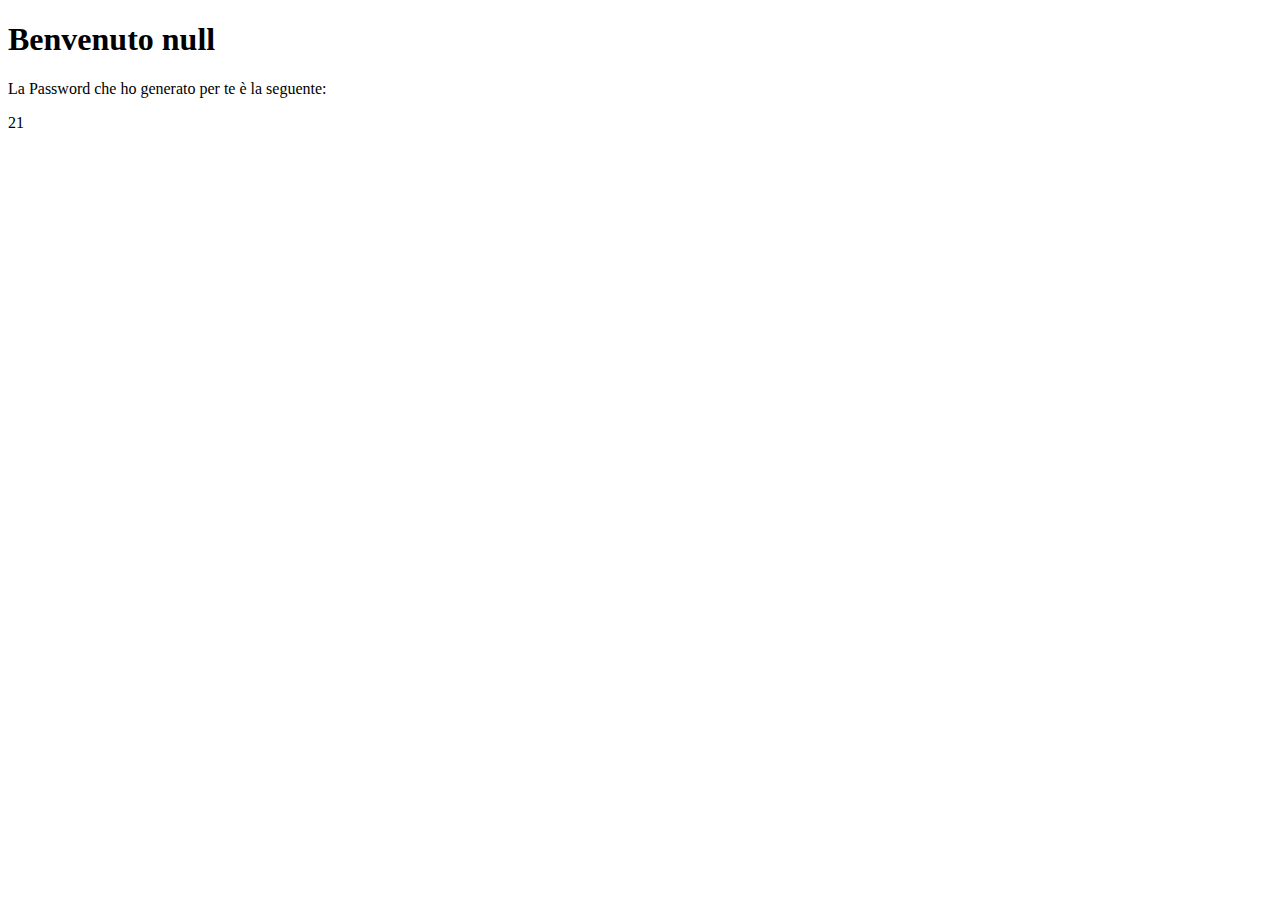
<file: index.html>
<!DOCTYPE html>
<html lang="en">

<head>
    <meta charset="UTF-8">
    <meta http-equiv="X-UA-Compatible" content="IE=edge">
    <meta name="viewport" content="width=device-width, initial-scale=1.0">
    <title>Document</title>
</head>

<body>
    <h1 id="titolo">Titolo</h1>
    <p>La Password che ho generato per te è la seguente: </p>
    <p id="paragrafo"></p>




    <script src="./assets/JS/main.js"></script>
</body>

</html>
</file>
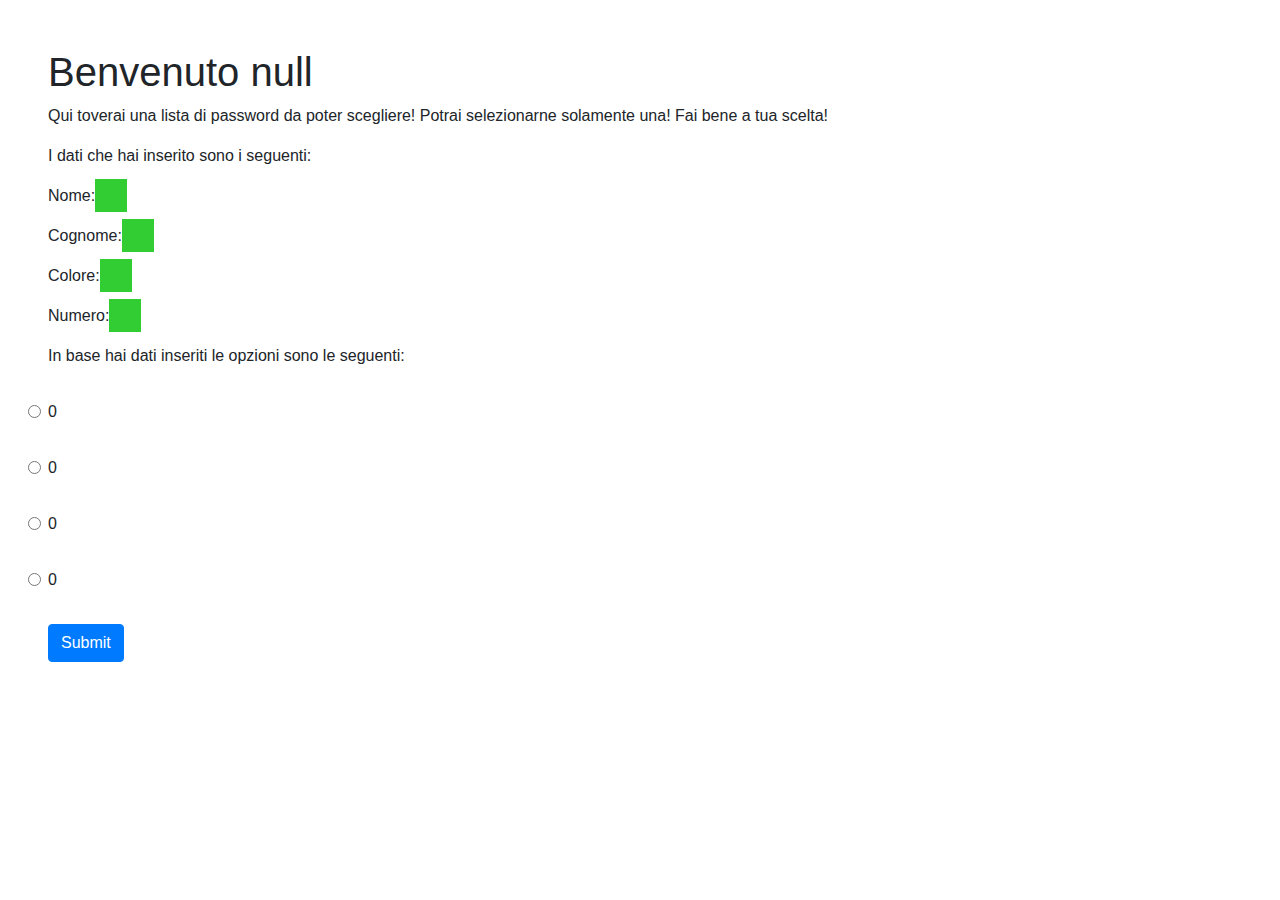
<file: Bonus/index.html>
<!doctype html>
<html lang="en">

<head>
    <title>Password Generator</title>
    <!-- Required meta tags -->
    <meta charset="utf-8">
    <meta name="viewport" content="width=device-width, initial-scale=1, shrink-to-fit=no">

    <!-- Bootstrap CSS -->
    <link rel="stylesheet" href="https://stackpath.bootstrapcdn.com/bootstrap/4.3.1/css/bootstrap.min.css" integrity="sha384-ggOyR0iXCbMQv3Xipma34MD+dH/1fQ784/j6cY/iJTQUOhcWr7x9JvoRxT2MZw1T" crossorigin="anonymous">

    <!-- CSS -->
    <link rel="stylesheet" href="./assets/css/style.css">

</head>

<body class="p-5">
    <h1 id="titolo"> Titolo</h1>
    <p>Qui toverai una lista di password da poter scegliere! Potrai selezionarne solamente una! Fai bene a tua scelta!</p>
    <p>I dati che hai inserito sono i seguenti:</p>
    <p>Nome: <span id="nomeUtente"></span></p>
    <p>Cognome: <span id="cognomeUtente"></span></p>
    <p>Colore: <span id="coloreUtente"></span></p>
    <p>Numero: <span id="numeroUtente"></span></p>
    <p>In base hai dati inseriti le opzioni sono le seguenti:</p>

    <div>

        <div class="form-check">
            <input class="form-check-input" type="radio" name="exampleRadios" id="exampleRadios1" value="option1">
            <label class="form-check-label" for="exampleRadios1">
                <span id="prima_scelta"></span>
            </label>
        </div>
        <div class="form-check">
            <input class="form-check-input" type="radio" name="exampleRadios" id="exampleRadios2" value="option2">
            <label class="form-check-label" for="exampleRadios2">
                <span id="seconda_scelta"></span>
            </label>
        </div>
        <div class="form-check">
            <input class="form-check-input" type="radio" name="exampleRadios" id="exampleRadios3" value="option3">
            <label class="form-check-label" for="exampleRadios3">
                <span id="terza_scelta"></span>
            </label>
        </div>
        <div class="form-check">
            <input class="form-check-input" type="radio" name="exampleRadios" id="exampleRadios3" value="option3">
            <label class="form-check-label" for="exampleRadios3">
                <span id="quarta_scelta"></span>
            </label>
        </div>
        <button type="submit" class="btn btn-primary mb-2 mt-3">Submit</button>

    </div>




    <script src="./assets/js/main.js"></script>
</body>

</html>
</file>
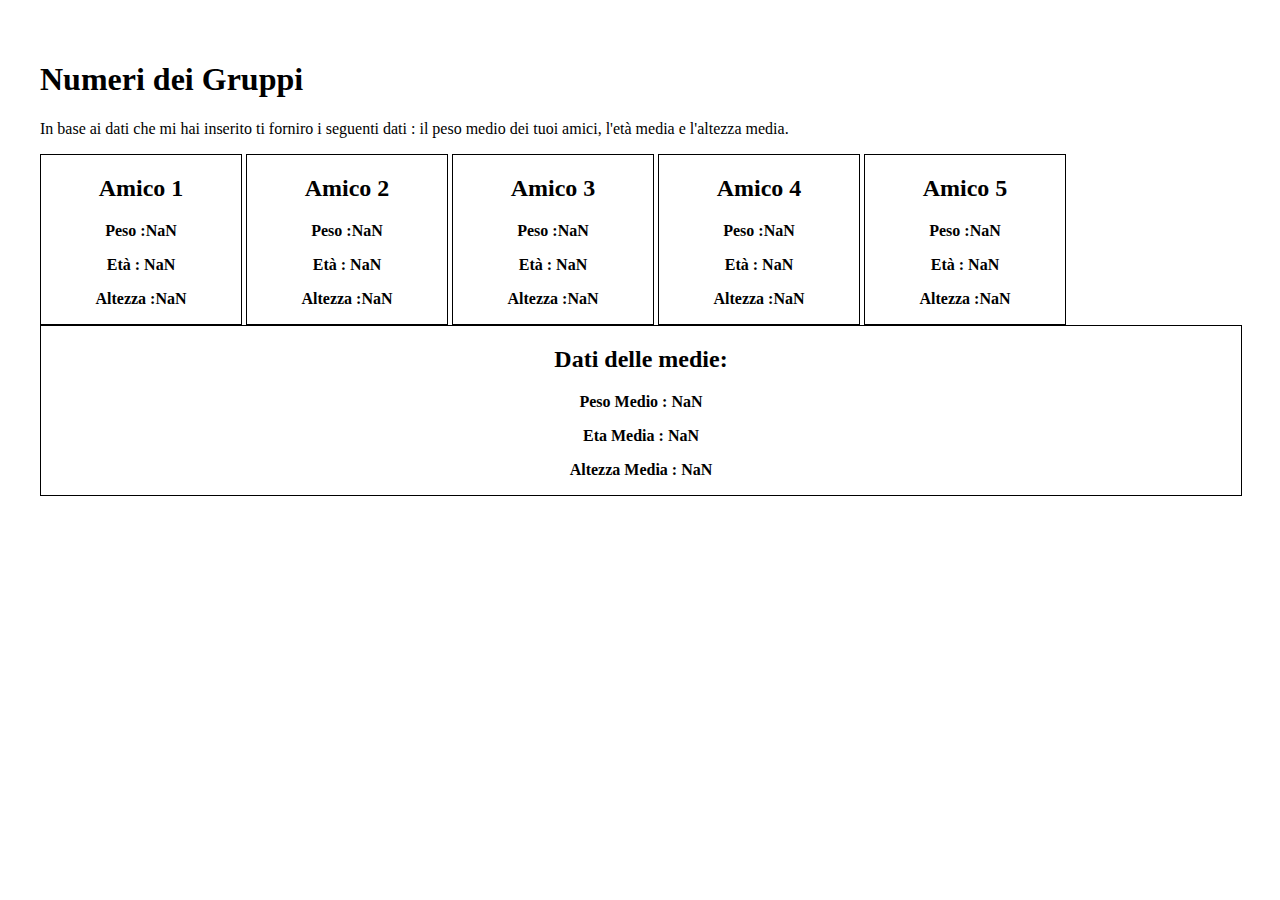
<file: Bonus2/index.html>
<!DOCTYPE html>
<html lang="en">

<head>
    <meta charset="UTF-8">
    <meta http-equiv="X-UA-Compatible" content="IE=edge">
    <meta name="viewport" content="width=device-width, initial-scale=1.0">
    <title>Gruppo di Amici</title>

    <!-- CSS -->
    <link rel="stylesheet" href="./assets/css/style.css">
</head>

<body>
    <h1>Numeri dei Gruppi</h1>
    <p>In base ai dati che mi hai inserito ti forniro i seguenti dati : il peso medio dei tuoi amici, l'età media e l'altezza media.</p>

    <div class="box">
        <h2>Amico 1</h2>
        <p>Peso :<span id="peso_amico_1"></span></p>
        <p>Età : <span id="eta_amico_1"></span></p>
        <p>Altezza :<span id="altezza_amico_1"></span></p>
    </div>
    <div class="box">
        <h2>Amico 2</h2>
        <p>Peso :<span id="peso_amico_2"></span></p>
        <p>Età : <span id="eta_amico_2"></span></p>
        <p>Altezza :<span id="altezza_amico_2"></span></p>
    </div>
    <div class="box">
        <h2>Amico 3</h2>
        <p>Peso :<span id="peso_amico_3"></span></p>
        <p>Età : <span id="eta_amico_3"></span></p>
        <p>Altezza :<span id="altezza_amico_3"></span></p>
    </div>
    <div class="box">
        <h2>Amico 4</h2>
        <p>Peso :<span id="peso_amico_4"></span></p>
        <p>Età : <span id="eta_amico_4"></span></p>
        <p>Altezza :<span id="altezza_amico_4"></span></p>
    </div>
    <div class="box">
        <h2>Amico 5</h2>
        <p>Peso :<span id="peso_amico_5"></span></p>
        <p>Età : <span id="eta_amico_5"></span></p>
        <p>Altezza :<span id="altezza_amico_5"></span></p>
    </div>

    <div class="dati">
        <h2>Dati delle medie:</h2>
        <p>Peso Medio : <span id="peso_medio"></span></p>
        <p>Eta Media : <span id="eta_media"></span></p>
        <p>Altezza Media : <span id="altezza_media"></span></p>
    </div>






    <script src="./assets/js/main.js"></script>
</body>

</html>
</file>
<file: Bonus/assets/css/style.css>
.form-check{
    width: 300px;
    padding: 1rem 0;
}

#nomeUtente,
#cognomeUtente,
#coloreUtente,
#numeroUtente{
    padding:0.5rem 1rem;
    background-color: limegreen;
}
</file>
<file: Bonus2/assets/css/style.css>
body{
    padding: 2rem;
}

.box{
    display: inline-block;
    border: 1px solid black;
    width: 200px;
    text-align: center;
    font-weight: bold;
}

.dati{
    border: 1px solid black;
    text-align: center;
    width: 100%;
    font-weight: bold;
}
</file>
